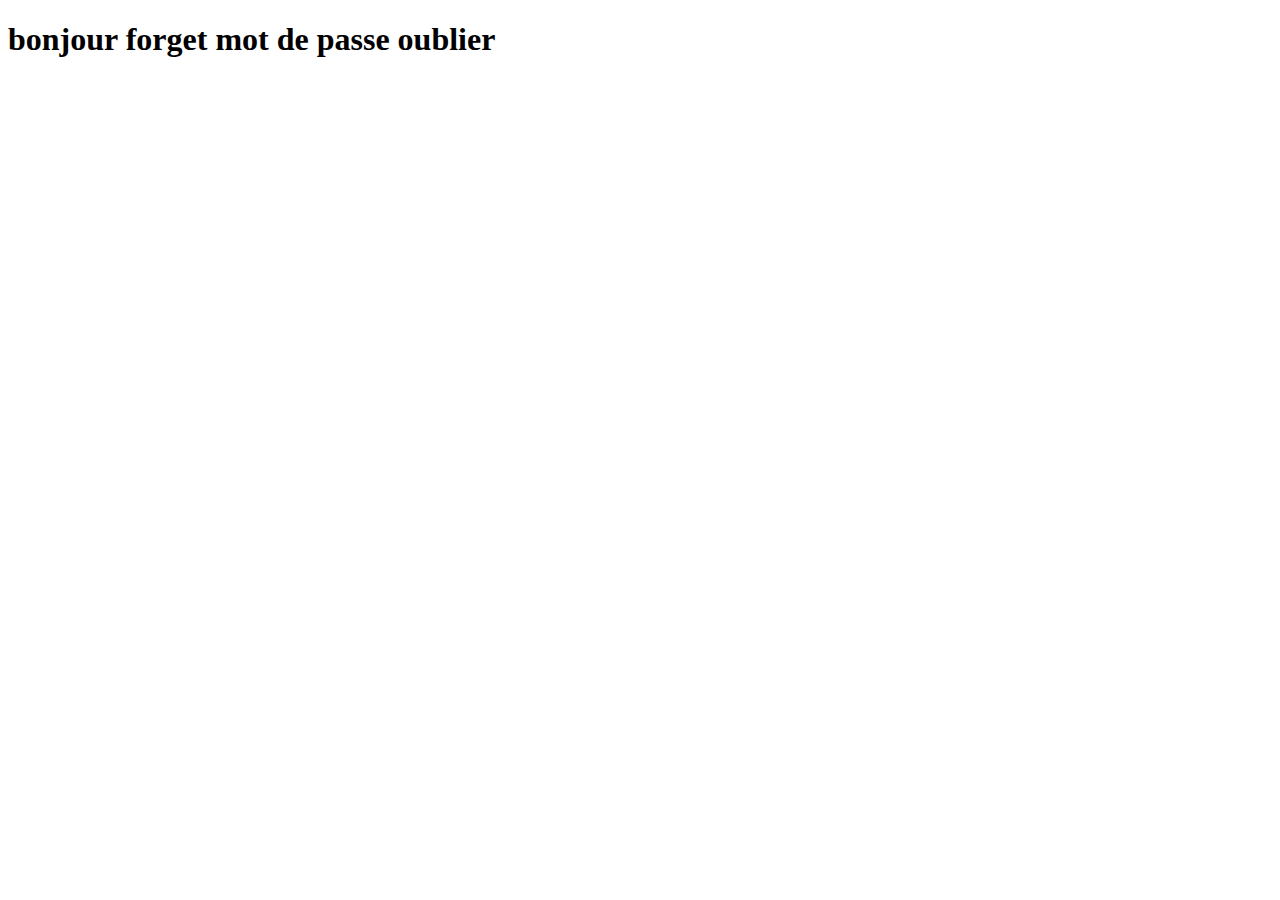
<file: forget.html>
<!doctype html>
<html lang="en">
    <head>
        <title>forget</title>
        <!-- Required meta tags -->
        <meta charset="utf-8" />
        <meta
            name="viewport"
            content="width=device-width, initial-scale=1, shrink-to-fit=no"
        />

        <!-- Bootstrap CSS v5.2.1 -->
        <link
            href="https://cdn.jsdelivr.net/npm/bootstrap@5.3.2/dist/css/bootstrap.min.css"
            rel="stylesheet"
            integrity="sha384-T3c6CoIi6uLrA9TneNEoa7RxnatzjcDSCmG1MXxSR1GAsXEV/Dwwykc2MPK8M2HN"
            crossorigin="anonymous"
        />
        <link rel="stylesheet" href="css/style.css">
    </head>

    <body>
        <header>
            <!-- place navbar here -->
        </header>
        <main> 
            <h1> bonjour forget mot de passe oublier</h1> 
             </main>
        <footer>
            <!-- place footer here -->
        </footer>
        <!-- Bootstrap JavaScript Libraries -->
        <script
            src="https://cdn.jsdelivr.net/npm/@popperjs/core@2.11.8/dist/umd/popper.min.js"
            integrity="sha384-I7E8VVD/ismYTF4hNIPjVp/Zjvgyol6VFvRkX/vR+Vc4jQkC+hVqc2pM8ODewa9r"
            crossorigin="anonymous"
        ></script>

        <script
            src="https://cdn.jsdelivr.net/npm/bootstrap@5.3.2/dist/js/bootstrap.min.js"
            integrity="sha384-BBtl+eGJRgqQAUMxJ7pMwbEyER4l1g+O15P+16Ep7Q9Q+zqX6gSbd85u4mG4QzX+"
            crossorigin="anonymous"
        ></script>
    </body>
</html>
</file>
<file: css/style.css>
.imput-size{
    border-radius: 60pc;
    padding-left: 10%;
}
.imput-size{border-radius: 60pc;

}
.imput-size{
    border-radius: 60pc;
}
.buton-size{
   width: 100%;
}
.buton-size::placeholder{
    color:rgba(128, 128, 128, 0.472)
}
.icon1-position{
    position: absolute;
    margin-top: 10px;
    margin-left: 15px;
}
.icon2-position{
    position: absolute;
    margin-top: 10px;
    margin-left: 15px
}
</file>
